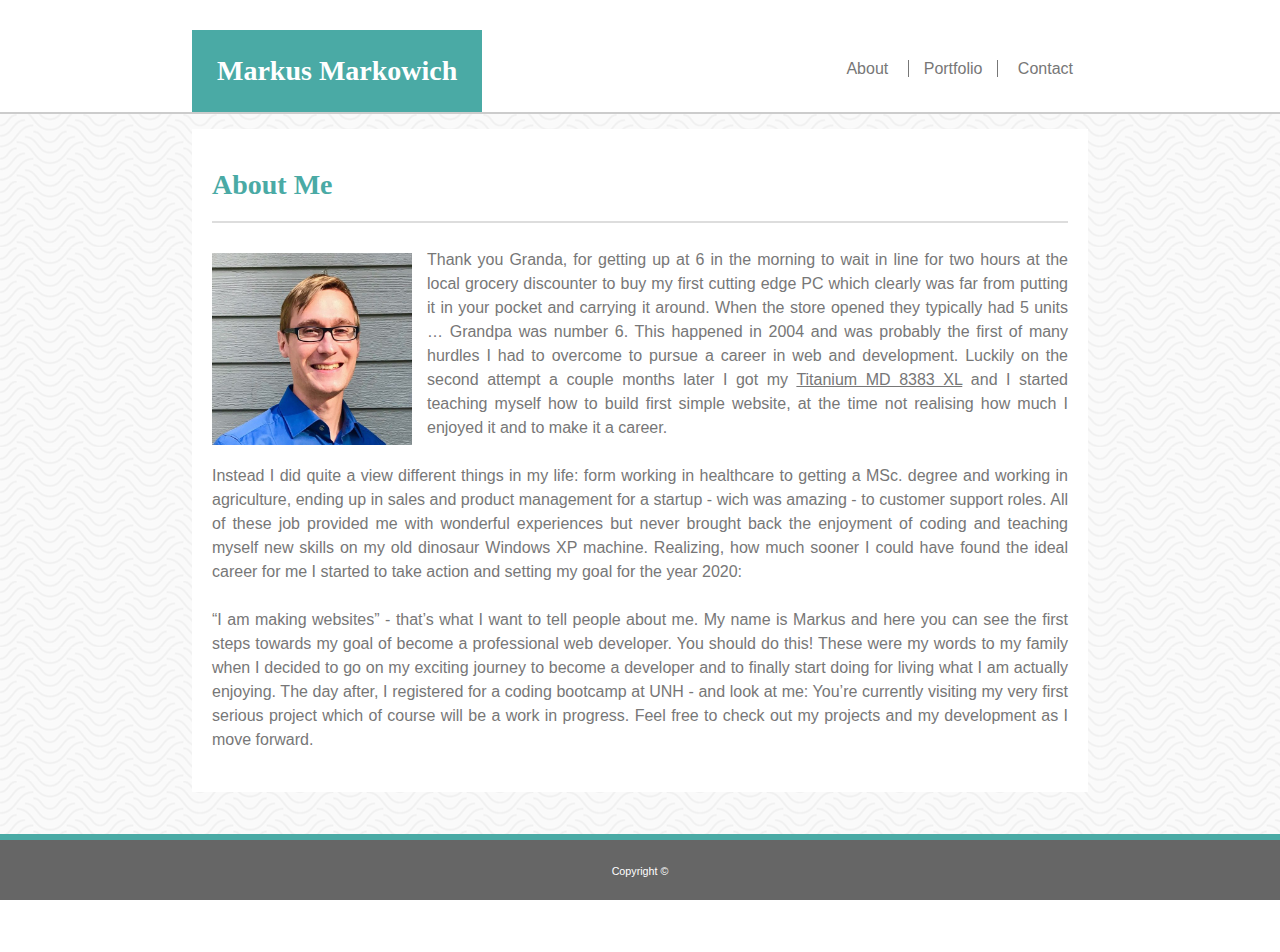
<file: index.html>
<!DOCTYPE html>
<html lang="en">

<head>
    <title>Markus Markowich</title>
    <link rel="stylesheet" type="text/css" href="./assets/style.css">
    <meta name="viewport" content="width=device-width, initial-scale=1.0">
    <script src="http://code.jquery.com/jquery-3.4.1.min.js"
        integrity="sha256-CSXorXvZcTkaix6Yvo6HppcZGetbYMGWSFlBw8HfCJo=" crossorigin="anonymous"></script>
    <meta charset="UTF-8">
</head>

<body>


    <!-- Header Section -->

    <section>
        <h1 class="name_tag_h1">Markus Markowich</h1>

        <div class="menu">
            <a class="link left_link" href="./index.html">About</a>
            <a class="link center_link" href="./portfolio.html">Portfolio</a>
            <a class="link right_link" href="./contact.html">Contact</a>
        </div>
    </section>


    <!-- Body Section -->

    <section class="main_background">
        <div class="paragraph_container clearfix">

            <h1 class="paragraph_headline">About Me</h1>

            <div class="paragraph_image_wrapper">

                <img src="./images/me.jpg" alt="Markus Markowich" width="200px" height="auto" class="me_image">

                <p>
                    Thank you Granda, for getting up at 6 in the morning to wait in line for two hours at the local
                    grocery discounter to buy my first cutting edge PC which clearly was far from putting it in your
                    pocket and carrying it around. When the store opened they typically had 5 units … Grandpa was number
                    6. This happened in 2004 and was probably the first of many hurdles I had to overcome to pursue a
                    career in web and development. Luckily on the second attempt a couple months later I got my <a
                        href="https://www.pcwelt.de/produkte/Im-Test-Aldi-PC-Medion-Titanium-MD-8383-XL-390310.html"
                        target="_blank" class="text_link">Titanium MD 8383 XL</a> and I started teaching myself how to
                    build first simple website, at the time not realising how much I enjoyed it and to make it a career.
                    <br>
                    <br>
                    Instead I did quite a view different things in my life: form working in healthcare to getting a MSc.
                    degree and working in agriculture, ending up in sales and product management for a startup - wich
                    was amazing - to customer support roles. All of these job provided me with wonderful experiences but
                    never brought back the enjoyment of coding and teaching myself new skills on my old dinosaur Windows
                    XP machine. Realizing, how much sooner I could have found the ideal career for me I started to take
                    action and setting my goal for the year 2020:
                    <br>
                    <br>
                    “I am making websites” - that’s what I want to tell people about me. My name is Markus and here you
                    can see the first steps towards my goal of become a professional web developer.
                    You should do this! These were my words to my family when I decided to go on my exciting journey to
                    become a developer and to finally start doing for living what I am actually enjoying. The day after,
                    I registered for a coding bootcamp at UNH - and look at me: You’re currently visiting my very first
                    serious project which of course will be a work in progress. Feel free to check out my projects and
                    my development as I move forward.
                </p>
            </div>
        </div>
    </section>

    <div class="placeholder"></div>


    <!-- Footer Scection -->

    <section class="footer">
        <h6 class="footer_text">Copyright ©</h6>
    </section>

    <script src="./assets/javascript.js"></script>
</body>

</html>
</file>
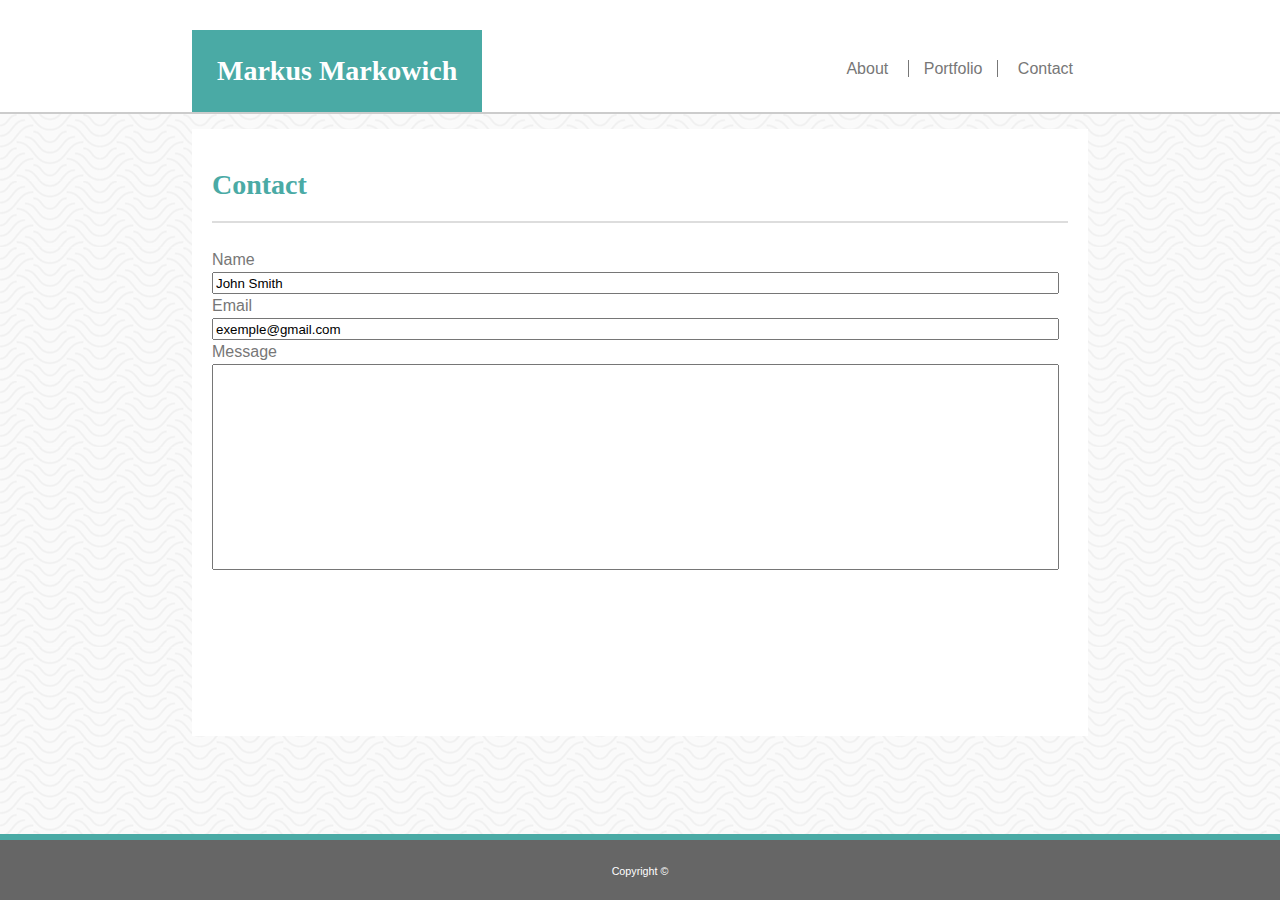
<file: contact.html>
<!DOCTYPE html>
<html lang="en">
<head>
    <title>Markus Markowich - Contact</title>
    <link rel="stylesheet" type="text/css" href="./assets/style.css">
    <meta name="viewport" content="width=device-width, initial-scale=1.0">
    <meta charset="UTF-8">
</head>
<body>

    
<!-- Header Section -->

<section>
    <h1 class="name_tag_h1">Markus Markowich</h1>

    <div class="menu">    
        <a class="link left_link" href="./index.html">About</a>
        <a class="link center_link" href="./portfolio.html">Portfolio</a>
        <a class="link right_link" href="./contact.html">Contact</a>
    </div>
</section>
    

<!-- Body Section -->

<section class="main_background">
    <div class="paragraph_container clearfix">
    
        <h1 class="paragraph_headline">Contact</h1>
    
            <div class="paragraph_image_wrapper">
                <p>Name</p>
                <input class="form_style" type="text" name="name" value="John Smith">
                <p>Email</p>
                <input class="form_style" type="text" name="name" value="exemple@gmail.com">
                <p>Message</p>
                <input class="form_style message" type="text" name="name" value="">

                <br><br>
                <br><br>
                <br><br>
                <br><br>
            </div>
    </div>
</section>


<!-- Footer Scection -->

<section class="footer">
    <h6 class="footer_text">Copyright ©</h6>
</section>
</body>
</html>
</file>
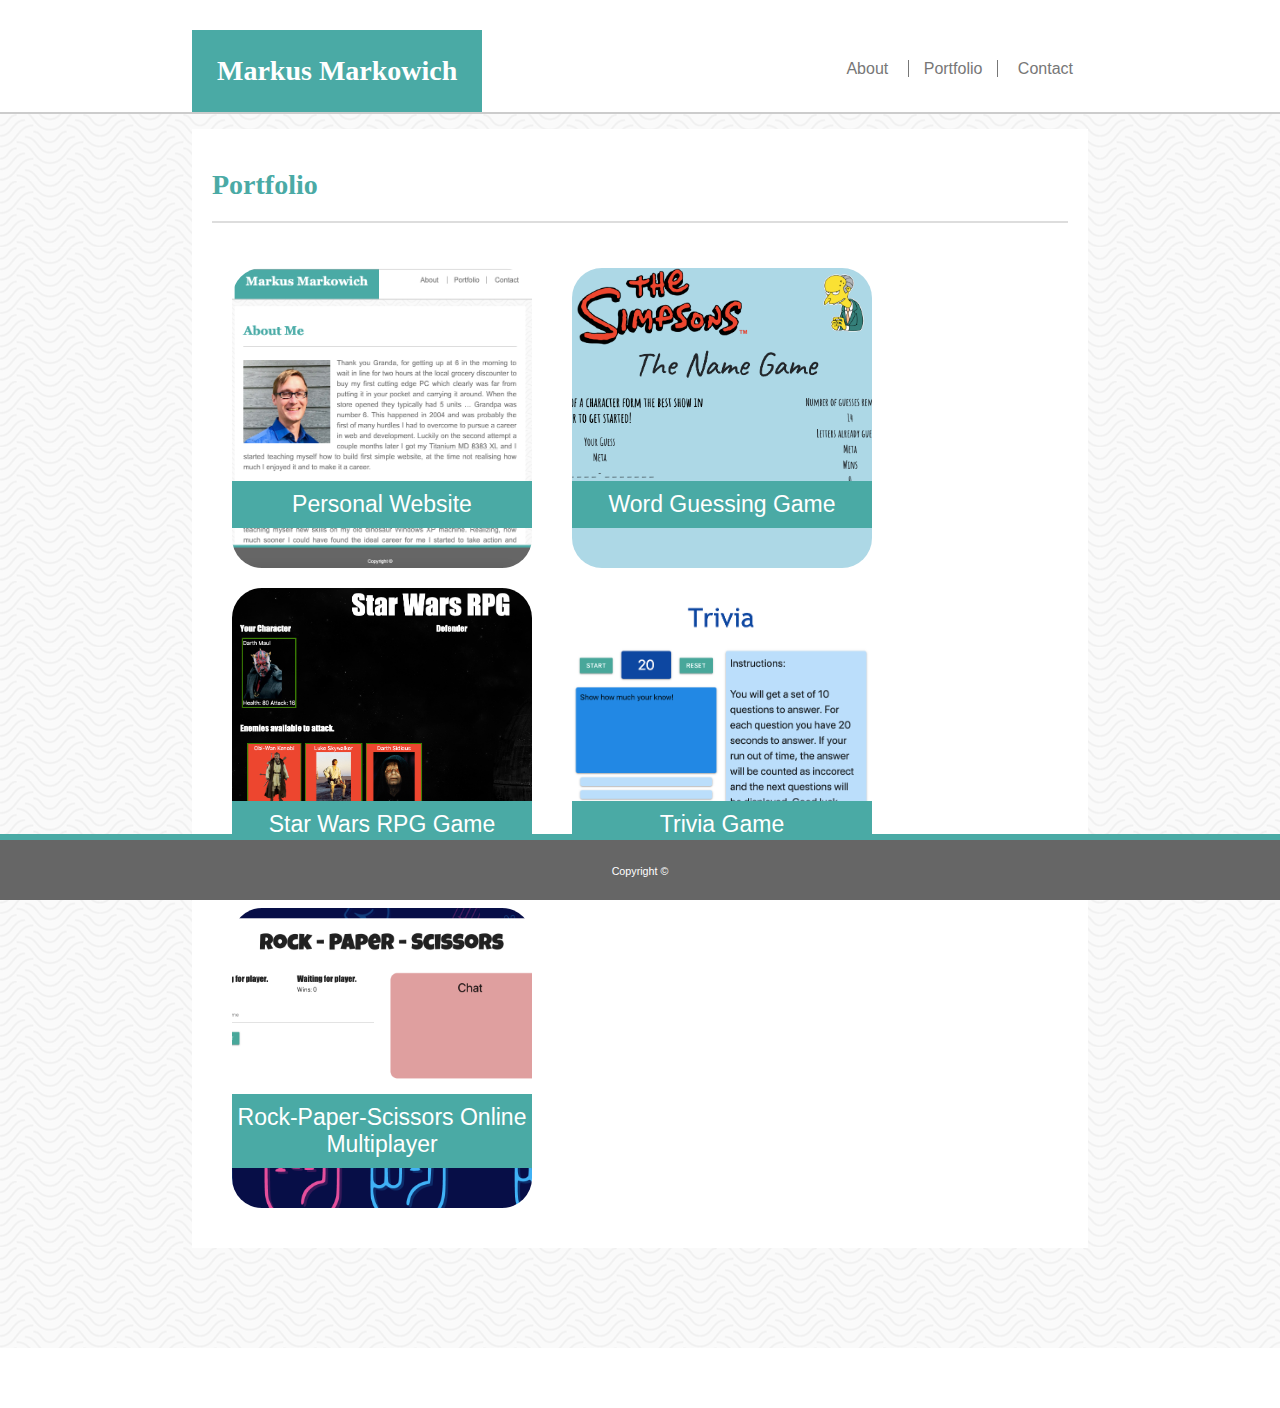
<file: portfolio.html>
<!DOCTYPE html>
<html lang="en">

<head>
    <title>Markus Markowich - My Portfolio</title>
    <link rel="stylesheet" type="text/css" href="./assets/style.css">
    <meta name="viewport" content="width=device-width, initial-scale=1.0">
    <meta charset="UTF-8">
    <script src="http://code.jquery.com/jquery-3.4.1.min.js"
        integrity="sha256-CSXorXvZcTkaix6Yvo6HppcZGetbYMGWSFlBw8HfCJo=" crossorigin="anonymous"></script>
</head>

<body>


    <!-- Header Section -->

    <section>
        <h1 class="name_tag_h1">Markus Markowich</h1>

        <div class="menu">
            <a class="link left_link" href="./index.html">About</a>
            <a class="link center_link" href="./portfolio.html">Portfolio</a>
            <a class="link right_link" href="./contact.html">Contact</a>
        </div>
    </section>


    <!-- Body Section -->

    <section class="main_background">
        <div class="paragraph_container clearfix">

            <h1 class="paragraph_headline">Portfolio</h1>

            <div class="paragraph_image_wrapper clearfix">

                <div class="portfolio_image portfolio">
                    <img src="./images/portfolio.png" alt="Portfolio-Website of Markus Markowich"
                        class="portfolio_img portfolio">
                    <div class="project_div">Personal Website</div>
                </div>

                <div class="portfolio_image wordGuessGame">
                    <img src="./images/wordGuessGame.png" alt="Word Guess Game by Markus Markowich"
                        class="portfolio_img wordGuessGame">
                    <div class="project_div">Word Guessing Game</div>
                </div>

                <div class="portfolio_image starWarsRPG">
                    <img src="./images/starWarsRPG.png" alt="starWarsRPG by Markus Markowich" class="portfolio_img">
                    <div class="project_div starWarsRPG">Star Wars RPG Game</div>
                </div>

                <div class="portfolio_image trivia">
                    <img src="./images/trivia.png" alt="Trivia by Markus Markowich" class="portfolio_img">
                    <div class="project_div trivia">Trivia Game</div>
                </div>

                <div class="portfolio_image rockPaperScissors">
                    <img src="./images/rockPaperScissors.png" alt="Rock Paper Scissors by Markus Markowich"
                        class="portfolio_img rockPaperScissors">
                    <div class="project_div">Rock-Paper-Scissors Online Multiplayer</div>
                </div>


            </div>
        </div>
    </section>

    <div class="placeholder"> </div>


    <!-- Footer Scection -->

    <section class="footer">
        <h6 class="footer_text">Copyright ©</h6>
    </section>

    <script src="./assets/javascript.js"></script>

</body>

</html>
</file>
<file: assets/style.css>
body {
    font-family: 'Arial', 'Helvetica Neue', Helvetica, sans-serif;
    margin: 0;
    padding: 0;
}

h1.name_tag_h1 {
    position: relative;
    float: left;
    width: auto;
    margin: 30px 0 0 15%;
    padding: 25px;
    background-color: #4aaaa5;
    color: #ffffff;
    font-family: 'Georgia', Times, Times New Roman, serif;
}

a.link {
    position: relative;
    float: none;
    color: #777777;
    text-decoration: none;
}

a.left_link,
a.right_link {
    padding: 0 15px 0 15px;
    margin: 0;
}

a.center_link {
    border-left: 1px solid #777777;
    border-right: 1px solid #777777;
    padding: 0 15px 0 15px;
}

a:hover {
    background-color: #777777;
    color: #ffffff;
}

a.text_link {
    color: #777777;
}

a.text_link:hover {
    color: #ffffff;
}

div.menu {
    float: left;
    position: absolute;
    top: 50px;
    right: 15%;
    margin: 10px 0;
}

section.main_background {
    float: left;
    position: relative;
    background-image: url("../images/papyrus.png");
    background-repeat: repeat;
    border-top: 2px solid #cccccc;
    width: 100%;
    height: 100%;
    margin: 0 auto;
    padding-top: 15px;
    padding-bottom: 100px;
    clear: both;
}

div.paragraph_container {
    background-color: #ffffff;
    height: auto;
    margin: 0px 15%;
    padding: 20px 0 20px 0;
    overflow: visible;
}

.clearfix::after {
    content: "";
    clear: both;
    display: table;
}

h1 {
    font-size: 28px;
    font-family: 'Georgia', Times, Times New Roman, serif;
}

h1.paragraph_headline {
    position: relative;
    float: left;
    margin: 20px 0 20px 0;
    padding-left: 20px;
}

p {
    color: #777777;
    line-height: 1.5;
    margin: 0;
    text-align: justify;
    img
}

h1.paragraph_headline {
    float: left;
    color: #4aaaa5;
    clear: both;
}

div.paragraph_image_wrapper {
    position: relative;
    clear: both;
    border-top: 2px solid #dddddd;
    margin: 20px;
    padding-top: 25px;
    height: auto;
}

img.me_image {
    float: left;
    padding-right: 15px;
    padding-top: 5px;
}

div.portfolio_image {
    float: left;
    position: relative;
    margin: 20px 20px 0 20px;
    border-radius: 30px;
    width: 300px;
    height: 300px;

    overflow: hidden;
}

div.project_div {
    float: left;
    position: absolute;
    bottom: 40px;
    width: 100%;
    padding: 10px 0;
    text-align: center;
    background-color: #4aaaa5;
    color: #ffffff;
    font-size: 23px;
}

div.project_div:hover {
    background-color: #283635;
}

div.placeholder {
    height: 60px;
    width: 100%;
    float: left;
}

section.footer {
    position: fixed;
    bottom: 0;
    width: 100%;
    height: 60px;
    color: #ffffff;
    background-color: #666666;
    border-top: 6px solid #4aaaa5;
    text-align: center;
}

h6 {
    font-weight: 100;
}

input.form_style {
    position: relative;
    width: 98%;
    height: 16px;
}

input.message {
    height: 200px;
}

img.portfolio_img {
    max-width: 300px;
    max-height: 300px;
}


@media screen and (max-width: 640px) {

    h1.name_tag_h1 {
        margin: 0;
        width: 100%;
        float: none;
        margin: 0;
        text-align: center;
        padding: 25px 0;
    }

    div.menu {
        position: unset;
        margin: 10px 0;
        text-align: center;
    }

    img.portfolio_img {
        max-width: 300px;
        max-height: 300px;
    }

    img.me_image {
        width: 100%;
        margin-bottom: 5px;
    }

}

@media screen and (max-width: 768px) {
    h1.name_tag_h1 {
        margin-top: 0;
        margin-left: 0;
    }

    div.paragraph_container {
        margin-left: 15px;
        margin-right: 15px;
    }

    div.menu {
        text-align: center;
        top: 20px;
        right: 15px;
        float: none;
    }

    img.me_image {
        width: 100%;
        margin-bottom: 5px;
    }

    img.portfolio_img {
        max-width: 300px;
        max-height: 300px;
    }

}

@media only screen and (max-width: 980px) {}
</file>
